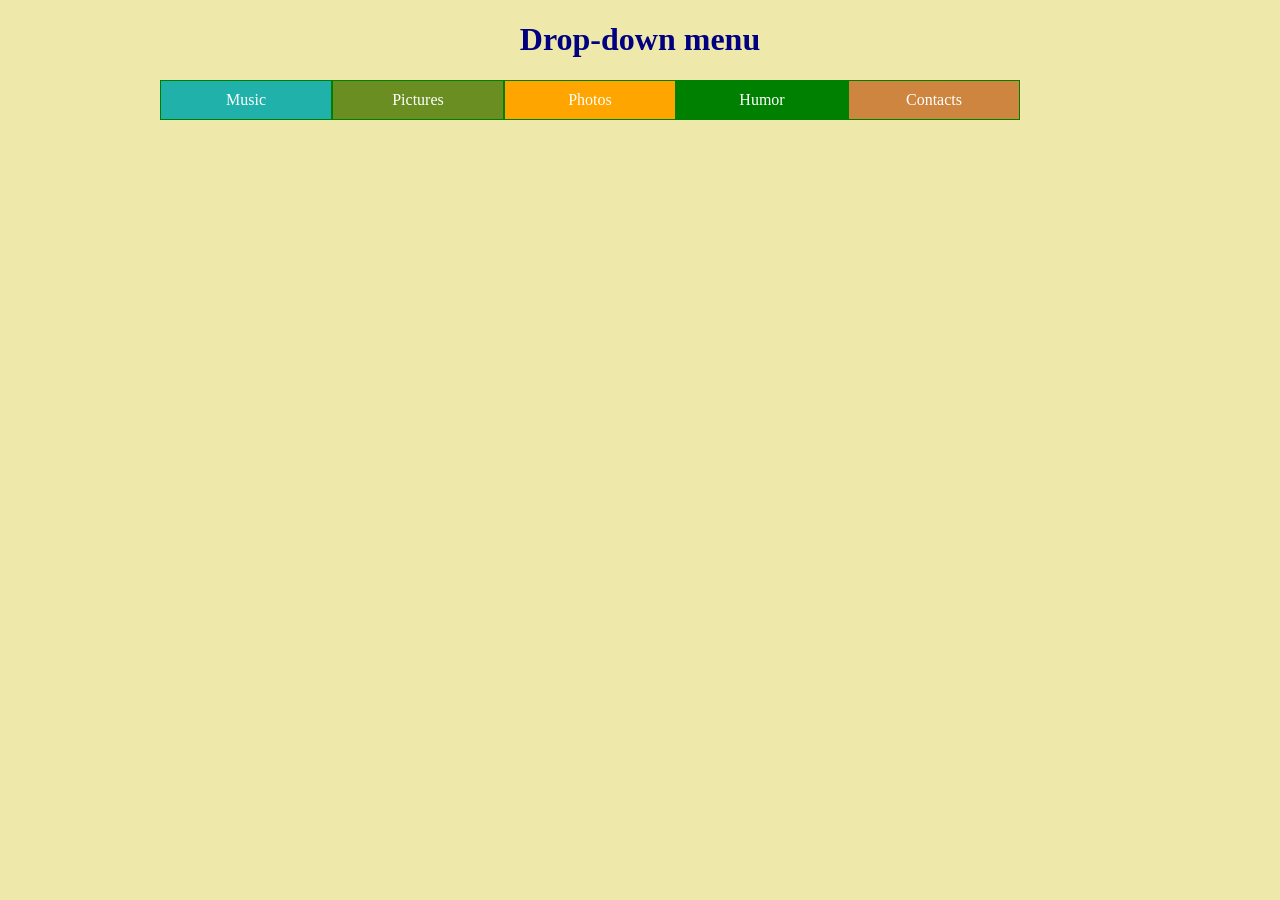
<file: day00/ex04/index.html>
<!DOCTYPE html>
<html lang="en">
<head>
    <title>Drop-down menu</title>
    <link rel="stylesheet" href="menu.css">
</head>
<body>
<h1 align="center"> Drop-down menu</h1>
 <ul class="block ">
      <li class="menu1">
        Music
        <ul class="panel2">
          <li>Rock</li>
          <li>Lofi hiphop</li>
          <li>Rap</li>
          <li>Russian rap(who put it here??!)</li>
          <li>Metal</li>
          <li>Classic music</li>
        </ul>
      </li>
      <li class="menu2">
        Pictures
            <ul class="panel2">
                <li>Models</li>
                 <li>Cars</li>
                 <li>Nature</li>
             </ul>
      </li>
      <li class="menu3">
        Photos
            <ul class="panel2">
                <li>Models</li>
                <li>Cars</li>
                <li>Nature</li>
            </ul>
      </li>
      <li class="menu4">
        Humor
        <ul class="panel2">
            <li> Liga smeha </li>
            <li> KVN(???) </li>
        </ul>
    </li>
        <li class="menu5">
        Contacts
        </li>
    </ul>
</table>
</body>
</html>
</file>
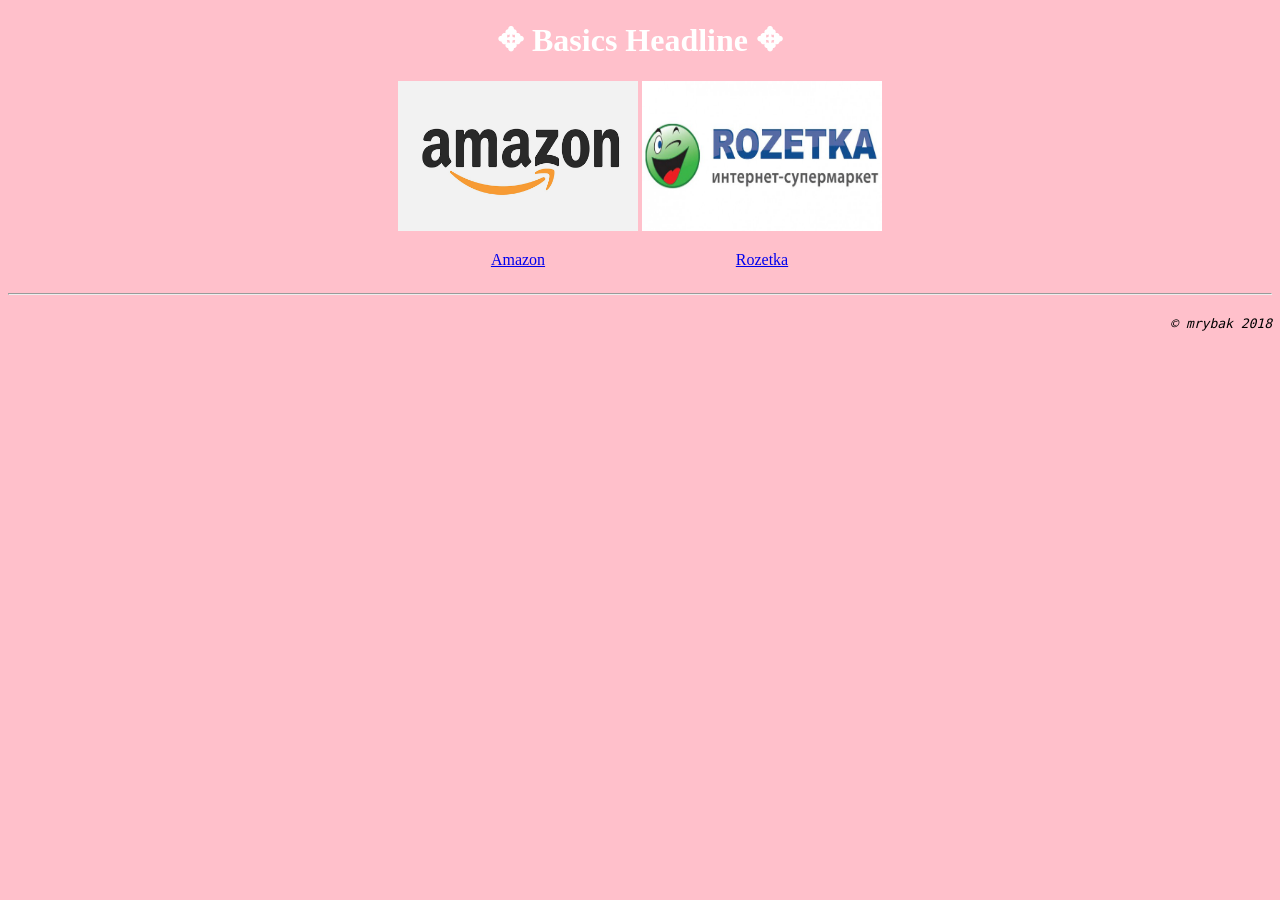
<file: ex00/basics.html>
<!DOCTYPE html>
<html lang="en">
<head>
    <title>Basics</title>
    <style>
        div#img{
            text-align:center;
        }
        div#img div{
            display:inline-block;
        }
        .pic {
            width: 240px;
            height: 150px;
        }
        #autor {
            font-style: italic;
            font-family: monospace;
            float: right;
        }
    </style>
</head>
<body bgcolor="#ffc0cb">
    <h1 align="center"> <font color="white">&#10021 Basics Headline &#10021</font> </h1>
    <div id="img">
       <div>
           <img class="pic" src="pics/amazon-logo.jpg">
           <p><a href="https://www.amazon.com"> Amazon</a></p>
       </div>
        <div>
            <img class="pic" src="pics/rozetka-671x335.jpg">
            <p><a href="https://rozetka.com.ua/"> Rozetka</a></p>
        </div>
    </div>
    <hr/>
    <div>
        <p id="autor">
            &#169 mrybak 2018
        </p>
    </div>
</body>
</html>
</file>
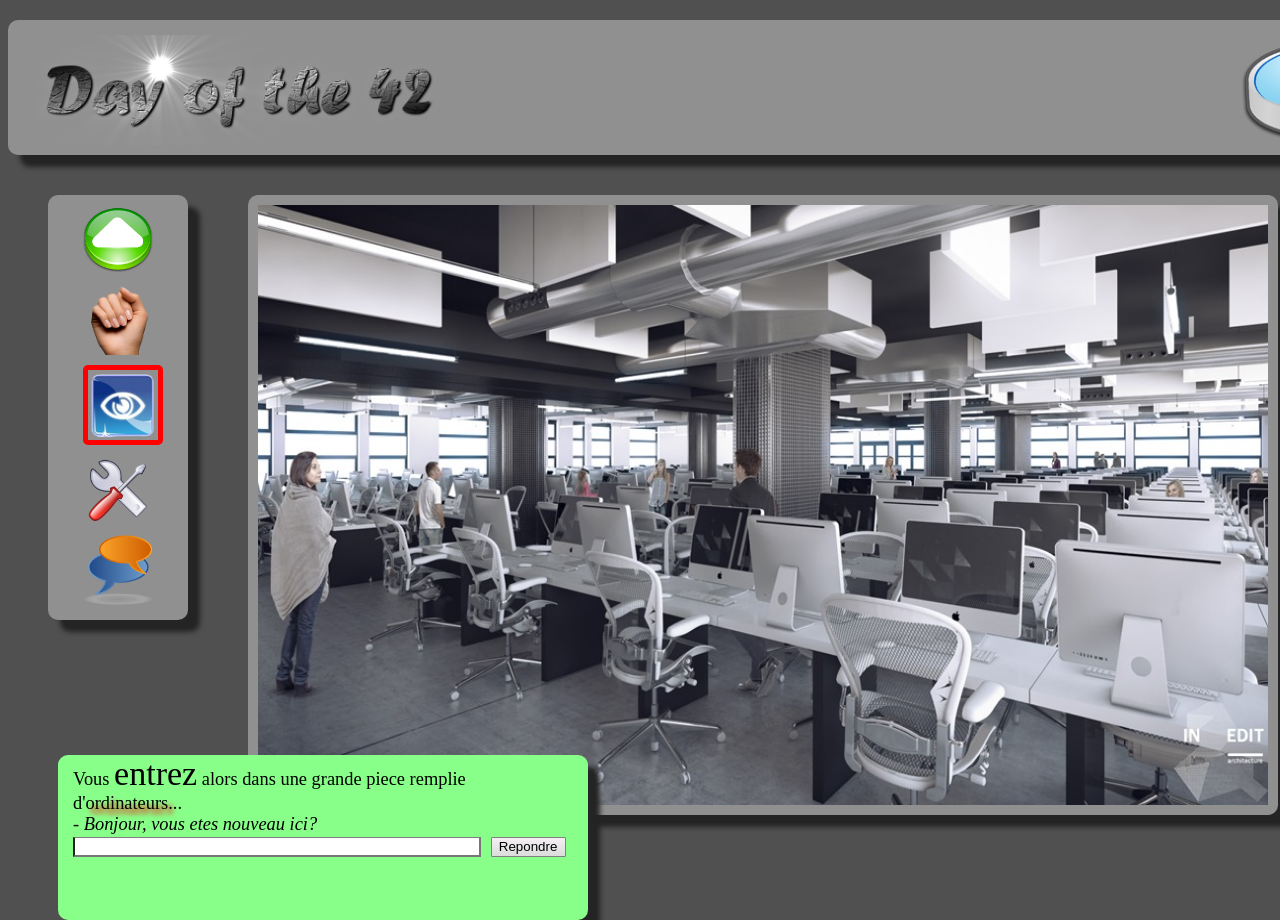
<file: ex02/doft.html>
<!DOCTYPE html>
<html lang="en">
<head>
    <link rel="stylesheet" href="doft.css">
    <title>Day of the 42</title>
</head>
<body>
    <div class="page">
        <header class="header">
            <img title="Day 42 !!!" id="day" src="pics/day_of_the_42.png">
            <a href="http://www.disney.com"><img title="Start from the begining" alt="Start from the begining" id="reload" src="pics/reload.png"></a>
            <img title="loupe" id="loupe" src="pics/loupe.png">
            <a href="http://www.relaischateaux.com"><img title="Close" alt="Close" img id="close" src="pics/close.gif"></a>
        </header>
        <div class="menu">
            <img title="Advance" alt="Advance" id="menu_img" src="pics/arrow.png">
            <img title="Take" alt="Take" id="menu_img" src="pics/main.png">
            <img title="Look" alt="Look" id="menu_img" style="border: 5px solid red; border-radius: 5px" src="pics/oeil.png">
            <img title="Use" alt="Use" id="menu_img" src="pics/outil.png">
            <img title="Speak" alt="Speak" id="menu_img" src="pics/chat-icon.png">
        </div>
        <div class="cluster">
            <img id="cluster_img" src="pics/cluster.jpg" alt="cluster" title="cluster" usemap="#cluster">
            <map name="cluster">
                <area shape="rect" coords="325, 300, 470, 520" title="chair" href="http://www.ikea.com">
                <area shape="rect" coords="790,300,1010,470" title="Apple" href="http://www.apple.com">
            </map>
        </div>
        <div class="menu2">
            <img title="book" id="menu2_img" src="pics/book.png">
            <img title="towel" id="towel" src="pics/towel.png">
            <div title="brick" class="brick">
            </div>
        </div>
        <div class="msg_box">
            Vous <strong>entrez</strong> alors dans une grande piece remplie <br> d'<span class="shadow">ordinateurs</span>...<br>
            <i>- Bonjour, vous etes nouveau ici?</i>
            <form>
                <input type="text">
                <input class="button" type="submit" value="Repondre">
            </form>
        </div>

    </div>
</body>
</html>
</file>
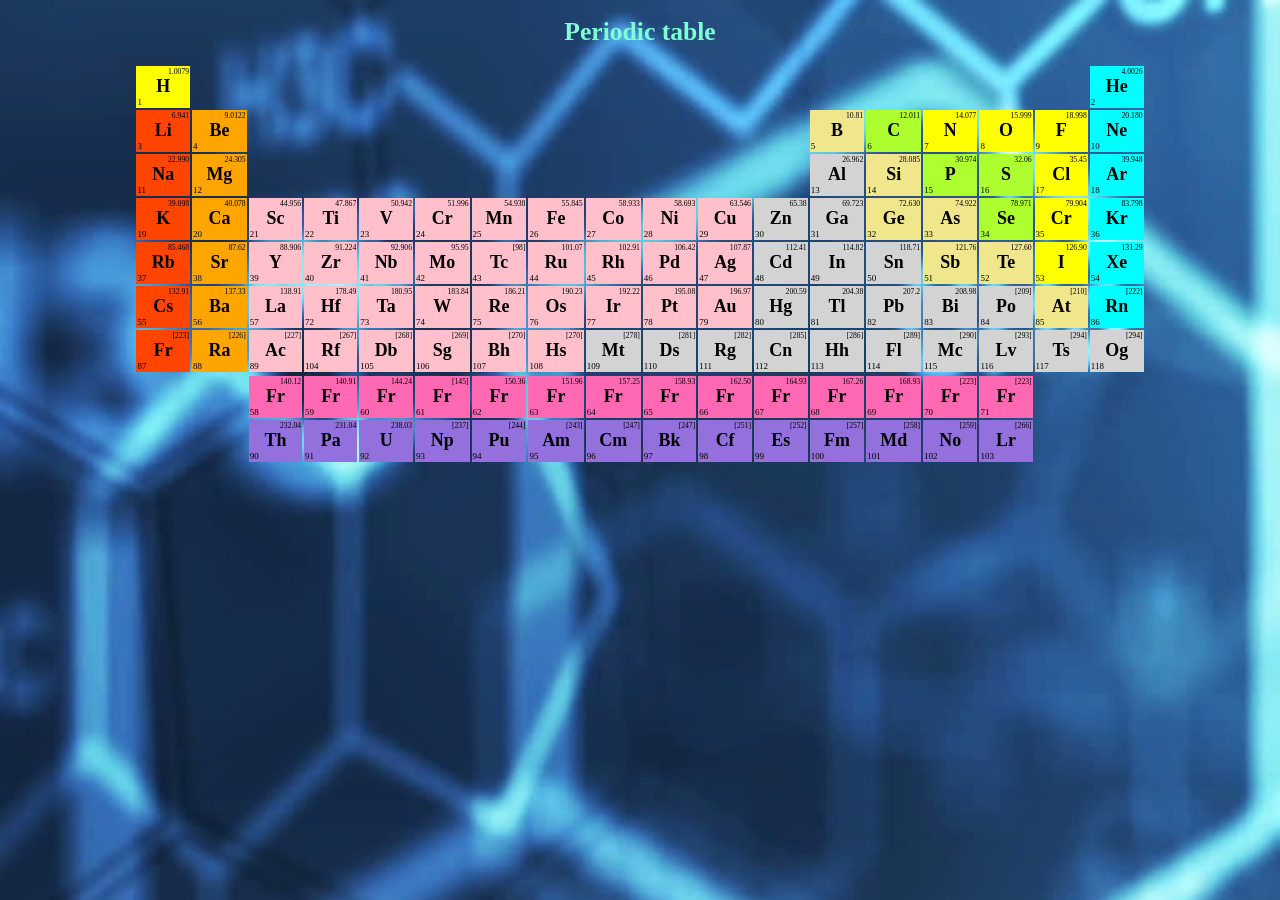
<file: day00/ex03/responsive.html>
<!DOCTYPE html>
<html lang="en">
<head>
    <title>Periodic table</title>
    <link rel="stylesheet" href="responsive.css">
</head>
<body>
<h1> Periodic table</h1>
<table id="elem" align="center">
    <tr>
        <td bgcolor="yellow"> <div class="weight"> 1.0079 </div> <div class="name"> H </div> <div class="nbr"> 1 </div></td>
        <td colspan="16"> </td>
        <td bgcolor="#00ffff">  <div class="weight"> 4.0026 </div> <div class="name"> He </div> <div class="nbr"> 2 </div></td>
    </tr>
    <tr>
        <td bgcolor="#ff4500"> <div class="weight"> 6.941 </div> <div class="name"> Li </div> <div class="nbr"> 3 </div></td>
        <td bgcolor="orange"> <div class="weight"> 9.0122 </div> <div class="name"> Be </div> <div class="nbr"> 4 </div></td>
        <td colspan="10"> </td>
        <td bgcolor="#f0e68c">  <div class="weight"> 10.81 </div> <div class="name"> B </div> <div class="nbr"> 5 </div></td>
        <td bgcolor="#adff2f">  <div class="weight"> 12.011 </div> <div class="name"> C </div> <div class="nbr"> 6 </div></td>
        <td bgcolor="yellow">  <div class="weight"> 14.077 </div> <div class="name"> N </div> <div class="nbr"> 7 </div></td>
        <td bgcolor="yellow">  <div class="weight"> 15.999 </div> <div class="name"> O </div> <div class="nbr"> 8 </div></td>
        <td bgcolor="yellow">  <div class="weight"> 18.998 </div> <div class="name"> F </div> <div class="nbr"> 9 </div></td>
        <td bgcolor="#00ffff">  <div class="weight"> 20.180 </div> <div class="name"> Ne </div> <div class="nbr"> 10 </div></td>
    </tr>
    <tr>
        <td bgcolor="#ff4500"> <div class="weight"> 22.990 </div> <div class="name"> Na </div> <div class="nbr"> 11 </div></td>
        <td bgcolor="orange"> <div class="weight"> 24.305 </div> <div class="name"> Mg </div> <div class="nbr"> 12 </div></td>
        <td colspan="10"> </td>
        <td bgcolor="#d3d3d3">  <div class="weight"> 26.962 </div> <div class="name"> Al </div> <div class="nbr"> 13 </div></td>
        <td bgcolor="#f0e68c">  <div class="weight"> 28.085 </div> <div class="name"> Si </div> <div class="nbr"> 14 </div></td>
        <td bgcolor="#adff2f">  <div class="weight"> 30.974 </div> <div class="name"> P </div> <div class="nbr"> 15 </div></td>
        <td bgcolor="#adff2f">  <div class="weight"> 32.06 </div> <div class="name"> S </div> <div class="nbr"> 16 </div></td>
        <td bgcolor="yellow">  <div class="weight"> 35.45 </div> <div class="name"> Cl </div> <div class="nbr"> 17 </div></td>
        <td bgcolor="#00ffff">  <div class="weight"> 39.948 </div> <div class="name"> Ar </div> <div class="nbr"> 18 </div></td>
    </tr>
    <tr>
        <td bgcolor="#ff4500"> <div class="weight"> 39.098 </div> <div class="name"> K </div> <div class="nbr"> 19 </div></td>
        <td bgcolor="orange"> <div class="weight"> 40.078 </div> <div class="name"> Ca </div> <div class="nbr"> 20 </div></td>
        <td bgcolor="#ffc0cb"> <div class="weight"> 44.956 </div> <div class="name"> Sc </div> <div class="nbr"> 21 </div></td>
        <td bgcolor="#ffc0cb"> <div class="weight"> 47.867 </div> <div class="name"> Ti </div> <div class="nbr"> 22 </div></td>
        <td bgcolor="#ffc0cb"> <div class="weight"> 50.942 </div> <div class="name"> V </div> <div class="nbr"> 23 </div></td>
        <td bgcolor="#ffc0cb"> <div class="weight"> 51.996 </div> <div class="name"> Cr </div> <div class="nbr"> 24 </div></td>
        <td bgcolor="#ffc0cb"> <div class="weight"> 54.938 </div> <div class="name"> Mn </div> <div class="nbr"> 25 </div></td>
        <td bgcolor="#ffc0cb"> <div class="weight"> 55.845 </div> <div class="name"> Fe </div> <div class="nbr"> 26 </div></td>
        <td bgcolor="#ffc0cb"> <div class="weight"> 58.933 </div> <div class="name"> Co </div> <div class="nbr"> 27 </div></td>
        <td bgcolor="#ffc0cb"> <div class="weight"> 58.693 </div> <div class="name"> Ni </div> <div class="nbr"> 28 </div></td>
        <td bgcolor="#ffc0cb"> <div class="weight"> 63.546 </div> <div class="name"> Cu </div> <div class="nbr"> 29 </div></td>
        <td bgcolor="#d3d3d3">  <div class="weight"> 65.38 </div> <div class="name"> Zn </div> <div class="nbr"> 30 </div></td>
        <td bgcolor="#d3d3d3">  <div class="weight"> 69.723 </div> <div class="name"> Ga </div> <div class="nbr"> 31 </div></td>
        <td bgcolor="#f0e68c">  <div class="weight"> 72.630 </div> <div class="name"> Ge </div> <div class="nbr"> 32 </div></td>
        <td bgcolor="#f0e68c">  <div class="weight"> 74.922 </div> <div class="name"> As </div> <div class="nbr"> 33 </div></td>
        <td bgcolor="#adff2f">  <div class="weight"> 78.971 </div> <div class="name"> Se </div> <div class="nbr"> 34 </div></td>
        <td bgcolor="yellow">  <div class="weight"> 79.904 </div> <div class="name"> Cr </div> <div class="nbr"> 35 </div></td>
        <td bgcolor="#00ffff">  <div class="weight"> 83.798 </div> <div class="name"> Kr </div> <div class="nbr"> 36 </div></td>
    </tr>
    <tr>
        <td bgcolor="#ff4500"> <div class="weight"> 85.468 </div> <div class="name"> Rb </div> <div class="nbr"> 37 </div></td>
        <td bgcolor="orange"> <div class="weight"> 87.62 </div> <div class="name"> Sr </div> <div class="nbr"> 38 </div></td>
        <td bgcolor="#ffc0cb"> <div class="weight"> 88.906 </div> <div class="name"> Y </div> <div class="nbr"> 39 </div></td>
        <td bgcolor="#ffc0cb"> <div class="weight"> 91.224 </div> <div class="name"> Zr </div> <div class="nbr"> 40 </div></td>
        <td bgcolor="#ffc0cb"> <div class="weight"> 92.906 </div> <div class="name"> Nb </div> <div class="nbr"> 41 </div></td>
        <td bgcolor="#ffc0cb"> <div class="weight"> 95.95 </div> <div class="name"> Mo </div> <div class="nbr"> 42 </div></td>
        <td bgcolor="#ffc0cb"> <div class="weight"> [98] </div> <div class="name"> Tc </div> <div class="nbr"> 43 </div></td>
        <td bgcolor="#ffc0cb"> <div class="weight"> 101.07 </div> <div class="name"> Ru </div> <div class="nbr"> 44 </div></td>
        <td bgcolor="#ffc0cb"> <div class="weight"> 102.91 </div> <div class="name"> Rh </div> <div class="nbr"> 45 </div></td>
        <td bgcolor="#ffc0cb"> <div class="weight"> 106.42 </div> <div class="name"> Pd </div> <div class="nbr"> 46 </div></td>
        <td bgcolor="#ffc0cb"> <div class="weight"> 107.87 </div> <div class="name"> Ag </div> <div class="nbr"> 47 </div></td>
        <td bgcolor="#d3d3d3">  <div class="weight"> 112.41 </div> <div class="name"> Cd </div> <div class="nbr"> 48 </div></td>
        <td bgcolor="#d3d3d3">  <div class="weight"> 114.82 </div> <div class="name"> In </div> <div class="nbr"> 49 </div></td>
        <td bgcolor="#d3d3d3">  <div class="weight"> 118.71 </div> <div class="name"> Sn </div> <div class="nbr"> 50 </div></td>
        <td bgcolor="#f0e68c">  <div class="weight"> 121.76 </div> <div class="name"> Sb </div> <div class="nbr"> 51 </div></td>
        <td bgcolor="#f0e68c">  <div class="weight"> 127.60 </div> <div class="name"> Te </div> <div class="nbr"> 52 </div></td>
        <td bgcolor="yellow">  <div class="weight"> 126.90 </div> <div class="name"> I </div> <div class="nbr"> 53 </div></td>
        <td bgcolor="#00ffff">  <div class="weight"> 131.29 </div> <div class="name"> Xe </div> <div class="nbr"> 54 </div></td>
    </tr>
    <tr>
        <td bgcolor="#ff4500"> <div class="weight"> 132.91 </div> <div class="name"> Cs </div> <div class="nbr"> 55 </div></td>
        <td bgcolor="orange"> <div class="weight"> 137.33 </div> <div class="name"> Ba </div> <div class="nbr"> 56 </div></td>
        <td bgcolor="#ffc0cb"> <div class="weight"> 138.91 </div> <div class="name"> La </div> <div class="nbr"> 57 </div></td>
        <td bgcolor="#ffc0cb"> <div class="weight"> 178.49 </div> <div class="name"> Hf </div> <div class="nbr"> 72 </div></td>
        <td bgcolor="#ffc0cb"> <div class="weight"> 180.95 </div> <div class="name"> Ta </div> <div class="nbr"> 73 </div></td>
        <td bgcolor="#ffc0cb"> <div class="weight"> 183.84 </div> <div class="name"> W </div> <div class="nbr"> 74 </div></td>
        <td bgcolor="#ffc0cb"> <div class="weight"> 186.21 </div> <div class="name"> Re </div> <div class="nbr"> 75 </div></td>
        <td bgcolor="#ffc0cb"> <div class="weight"> 190.23 </div> <div class="name"> Os </div> <div class="nbr"> 76 </div></td>
        <td bgcolor="#ffc0cb"> <div class="weight"> 192.22 </div> <div class="name"> Ir </div> <div class="nbr"> 77 </div></td>
        <td bgcolor="#ffc0cb"> <div class="weight"> 195.08 </div> <div class="name"> Pt </div> <div class="nbr"> 78 </div></td>
        <td bgcolor="#ffc0cb"> <div class="weight"> 196.97 </div> <div class="name"> Au </div> <div class="nbr"> 79 </div></td>
        <td bgcolor="#d3d3d3">  <div class="weight"> 200.59 </div> <div class="name"> Hg </div> <div class="nbr"> 80 </div></td>
        <td bgcolor="#d3d3d3">  <div class="weight"> 204.38 </div> <div class="name"> Tl </div> <div class="nbr"> 81 </div></td>
        <td bgcolor="#d3d3d3">  <div class="weight"> 207.2 </div> <div class="name"> Pb </div> <div class="nbr"> 82 </div></td>
        <td bgcolor="#d3d3d3">  <div class="weight"> 208.98 </div> <div class="name"> Bi </div> <div class="nbr"> 83 </div></td>
        <td bgcolor="#d3d3d3">  <div class="weight"> [209] </div> <div class="name"> Po </div> <div class="nbr"> 84 </div></td>
        <td bgcolor="#f0e68c">  <div class="weight"> [210] </div> <div class="name"> At </div> <div class="nbr"> 85 </div></td>
        <td bgcolor="#00ffff">  <div class="weight"> [222] </div> <div class="name"> Rn </div> <div class="nbr"> 86 </div></td>
    </tr>
    <tr>
        <td bgcolor="#ff4500"> <div class="weight"> [223] </div> <div class="name"> Fr </div> <div class="nbr"> 87 </div></td>
        <td bgcolor="orange"> <div class="weight"> [226] </div> <div class="name"> Ra </div> <div class="nbr"> 88 </div></td>
        <td bgcolor="#ffc0cb"> <div class="weight"> [227] </div> <div class="name"> Ac </div> <div class="nbr"> 89 </div></td>
        <td bgcolor="#ffc0cb"> <div class="weight"> [267] </div> <div class="name"> Rf </div> <div class="nbr"> 104 </div></td>
        <td bgcolor="#ffc0cb"> <div class="weight"> [268] </div> <div class="name"> Db </div> <div class="nbr"> 105 </div></td>
        <td bgcolor="#ffc0cb"> <div class="weight"> [269] </div> <div class="name"> Sg </div> <div class="nbr"> 106 </div></td>
        <td bgcolor="#ffc0cb"> <div class="weight"> [270] </div> <div class="name"> Bh </div> <div class="nbr"> 107 </div></td>
        <td bgcolor="#ffc0cb"> <div class="weight"> [270] </div> <div class="name"> Hs </div> <div class="nbr"> 108 </div></td>
        <td bgcolor="#d3d3d3"> <div class="weight"> [278] </div> <div class="name"> Mt </div> <div class="nbr"> 109 </div></td>
        <td bgcolor="#d3d3d3"> <div class="weight"> [281] </div> <div class="name"> Ds </div> <div class="nbr"> 110 </div></td>
        <td bgcolor="#d3d3d3"> <div class="weight"> [282] </div> <div class="name"> Rg </div> <div class="nbr"> 111 </div></td>
        <td bgcolor="#d3d3d3">  <div class="weight"> [285] </div> <div class="name"> Cn </div> <div class="nbr"> 112 </div></td>
        <td bgcolor="#d3d3d3">  <div class="weight"> [286] </div> <div class="name"> Hh </div> <div class="nbr"> 113 </div></td>
        <td bgcolor="#d3d3d3">  <div class="weight"> [289] </div> <div class="name"> Fl </div> <div class="nbr"> 114 </div></td>
        <td bgcolor="#d3d3d3">  <div class="weight"> [290] </div> <div class="name"> Mc </div> <div class="nbr"> 115 </div></td>
        <td bgcolor="#d3d3d3">  <div class="weight"> [293] </div> <div class="name"> Lv </div> <div class="nbr"> 116 </div></td>
        <td bgcolor="#d3d3d3">  <div class="weight"> [294] </div> <div class="name"> Ts </div> <div class="nbr"> 117 </div></td>
        <td bgcolor="#d3d3d3">  <div class="weight"> [294] </div> <div class="name"> Og </div> <div class="nbr"> 118 </div></td>
    </tr>
    <tr> </tr>
    <tr>
        <td colspan="2"> </td>
        <td bgcolor="#ff69b4"> <div class="weight"> 140.12 </div> <div class="name"> Fr </div> <div class="nbr"> 58 </div></td>
        <td bgcolor="#ff69b4"> <div class="weight"> 140.91 </div> <div class="name"> Fr </div> <div class="nbr"> 59 </div></td>
        <td bgcolor="#ff69b4"> <div class="weight"> 144.24 </div> <div class="name"> Fr </div> <div class="nbr"> 60 </div></td>
        <td bgcolor="#ff69b4"> <div class="weight"> [145] </div> <div class="name"> Fr </div> <div class="nbr"> 61 </div></td>
        <td bgcolor="#ff69b4"> <div class="weight"> 150.36 </div> <div class="name"> Fr </div> <div class="nbr"> 62 </div></td>
        <td bgcolor="#ff69b4"> <div class="weight"> 151.96 </div> <div class="name"> Fr </div> <div class="nbr"> 63 </div></td>
        <td bgcolor="#ff69b4"> <div class="weight"> 157.25 </div> <div class="name"> Fr </div> <div class="nbr"> 64 </div></td>
        <td bgcolor="#ff69b4"> <div class="weight"> 158.93 </div> <div class="name"> Fr </div> <div class="nbr"> 65 </div></td>
        <td bgcolor="#ff69b4"> <div class="weight"> 162.50 </div> <div class="name"> Fr </div> <div class="nbr"> 66 </div></td>
        <td bgcolor="#ff69b4"> <div class="weight"> 164.93 </div> <div class="name"> Fr </div> <div class="nbr"> 67 </div></td>
        <td bgcolor="#ff69b4"> <div class="weight"> 167.26 </div> <div class="name"> Fr </div> <div class="nbr"> 68 </div></td>
        <td bgcolor="#ff69b4"> <div class="weight"> 168.93 </div> <div class="name"> Fr </div> <div class="nbr"> 69 </div></td>
        <td bgcolor="#ff69b4"> <div class="weight"> [223] </div> <div class="name"> Fr </div> <div class="nbr"> 70 </div></td>
        <td bgcolor="#ff69b4"> <div class="weight"> [223] </div> <div class="name"> Fr </div> <div class="nbr"> 71 </div></td>
        <td colspan="2"> </td>
    </tr>
    <tr>
        <td colspan="2"> </td>
        <td bgcolor="#9370db"> <div class="weight"> 232.04 </div> <div class="name"> Th </div> <div class="nbr"> 90 </div></td>
        <td bgcolor="#9370db"> <div class="weight"> 231.04 </div> <div class="name"> Pa </div> <div class="nbr"> 91 </div></td>
        <td bgcolor="#9370db"> <div class="weight"> 238.03 </div> <div class="name"> U </div> <div class="nbr"> 92 </div></td>
        <td bgcolor="#9370db"> <div class="weight"> [237] </div> <div class="name"> Np </div> <div class="nbr"> 93 </div></td>
        <td bgcolor="#9370db"> <div class="weight"> [244] </div> <div class="name"> Pu </div> <div class="nbr"> 94 </div></td>
        <td bgcolor="#9370db"> <div class="weight"> [243] </div> <div class="name"> Am </div> <div class="nbr"> 95 </div></td>
        <td bgcolor="#9370db"> <div class="weight"> [247] </div> <div class="name"> Cm </div> <div class="nbr"> 96 </div></td>
        <td bgcolor="#9370db"> <div class="weight"> [247] </div> <div class="name"> Bk </div> <div class="nbr"> 97 </div></td>
        <td bgcolor="#9370db"> <div class="weight"> [251] </div> <div class="name"> Cf </div> <div class="nbr"> 98 </div></td>
        <td bgcolor="#9370db"> <div class="weight"> [252] </div> <div class="name"> Es </div> <div class="nbr"> 99 </div></td>
        <td bgcolor="#9370db"> <div class="weight"> [257] </div> <div class="name"> Fm </div> <div class="nbr"> 100 </div></td>
        <td bgcolor="#9370db"> <div class="weight"> [258] </div> <div class="name"> Md </div> <div class="nbr"> 101 </div></td>
        <td bgcolor="#9370db"> <div class="weight"> [259] </div> <div class="name"> No </div> <div class="nbr"> 102 </div></td>
        <td bgcolor="#9370db"> <div class="weight"> [266] </div> <div class="name"> Lr </div> <div class="nbr"> 103 </div></td>
        <td colspan="2"> </td>
    </tr>

</table>

</body>
</html>
</file>
<file: day00/ex04/menu.css>
body {
	background-color: #EEE8AA;
}
ul.block{
      margin: 0 auto;
    width: 1000px;
}

.block li{
    float: left;
    width: 150px;
    padding: 10px;
}
h1 {
	color: #000080;
}
ul.panel2 {
    border: 1px black;
    display: none;
    left: -2px;
    margin-top: 8px;
    margin-left: 1px;
    padding: 0;
    position: absolute;
 	top: 30px;
}

li {
	list-style-type: none;
	position: relative; 
	width: 100px; 
	padding: 2px;
	border: 1px solid green;
}

.no-border{
        border-top: none;
        border-left: none;
}
li:hover ul.panel2{
        display: block;
}

.menu1, .menu1 .panel2{
cursor:pointer;
color: white;
text-align: center;
background-color: #20B2AA;
}

.menu2, .menu2 .panel2{
cursor:pointer;
color: white;
text-align: center;
background-color: #6B8E23;

}

.menu3, .menu3 .panel2{
cursor:pointer;
color: white;
text-align: center;
background-color: #FFA500;
}

.menu4, .menu4 .panel2{
    cursor:pointer;
color: white;
text-align: center;
background-color: green; 
}
.menu5, .menu5 .panel2{
    cursor:pointer;
color: white;
text-align: center;
background-color: #CD853F; 
}
</file>
<file: ex02/doft.css>
body {background-color: #505050;
    font-size: 115%;
}
div {
    background: #909090;
    border-radius: 10px;
    box-shadow: 12px 12px 5px #252424;
}
.page {
    margin: 0px auto;
    width: 1500px;
}
.header {
    width:1420px;
    height:135px;
    margin-top: 20px;
    margin-left: 240px;
}
#day {
    width: 420px;
    height: 110px;
    margin-top: 15px;
    margin-left: -220px;
    float: left;
}
#loupe {
    width: 255px;
    height: 140px;
    margin-left: 780px;
    margin-top: -15px;
    float: left;
}
#reload {
    float: right;
    width: 20px;
    height: 20px;
    margin-top: 10px;
    margin-right: 170px;
}
#close {
    float: right;
    width: 20px;
    height: 20px;
    margin-top: -45px;
    margin-right: 170px;
}
.menu {
    position: relative;
	width: 140px;
	height: 425px;
    top: 20px;
    left: 40px;
	float: left;
}
#menu_img 
{
    width: 70px;
    height: 70px;
    margin-left: 35px;
    margin-top: 10px;
    float: left;
}
#menu2_img 
{
    width: 70px;
    height: 100px;
    margin-left: 35px;
    margin-top: 10px;
    float: left;
}
#cluster_img {
    width: 1010px;
    height: 600px;
    margin-left: 10px;
    margin-top: 10px;
}
.cluster {
    position: relative;
    width: 1030px;
    height: 620px;
    top: 20px;
    left: 100px;
    float: left;
}
.menu2 {
    position: relative;
	width: 140px;
	height: 425px;
    top: 20px;
    left: 150px;
	float: left;
}
#towel {
     width: 70px;
    height: 50px;
    margin-left: 35px;
    margin-top: 10px;
    float: left;
}
.brick {
    background: url(pics/brick.jpg) repeat;
     width: 120px;
    height: 80px;
    border-radius: 0px;
    margin-left: 10px;
    margin-top: 10px;
    box-shadow: 0px 0px 0px #252424;
    float: left;
}
.msg_box {
    position: relative;
    background-color: #88ff89;
	width: 500px;
	height: 150px;
    padding: 15px;
    padding-top: 0px;
    margin-top: -40px;
    margin-left: 50px;
	float: left;
    
}
.shadow {
    text-shadow: 5px 5px 5px red;
}
strong {
    font-family: georgia;  
    font-weight: lighter;
    font-size: 185%;
}
.button {
    margin-left: 5px;
    border: 1px solid grey;
    border-radius: 1px;
    height: 20px;
    width: 75px;
    background: linear-gradient(#f4eff3, #dcdcdc);
}
input[type="text"]{
    border-top: 1px solid grey;
    width: 400px;
}
</file>
<file: day00/ex03/responsive.css>
body {
	background: url("pics/chemystry.jpg");
	background-size: auto 1800px;
}
table {
	width: 80%;
}
#elem tr td {
	width: 5vw;
	height: 2.5vw;
}
.name {
	font-size: 1.4vw;
	text-align: center;
	font-weight: bold;
}
.nbr {
	font-size: 0.7vw;
	text-align: left;
}
.weight {
	font-size: 0.6vw;
	text-align: right;
}
h1 {
	color: aquamarine;
	font-size: 2vw;
	text-align: center;
 }
</file>
